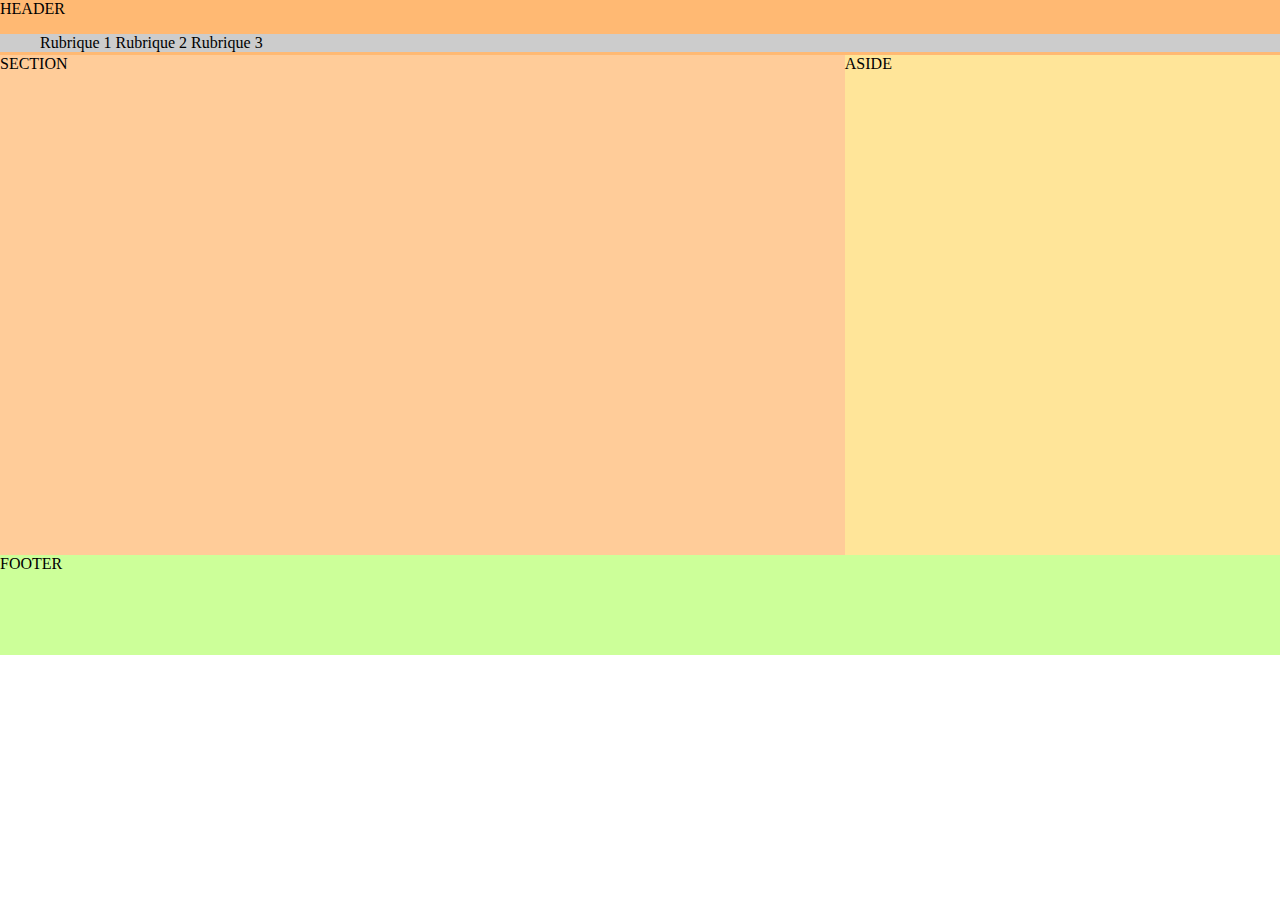
<file: Exercices/2 Screen/index.html>
<!DOCTYPE html>
<html lang="fr">
  <head>
    <meta charset="utf-8" />
    <meta name="viewport" content="width=device-width, initial-scale=1" />
    <link rel="stylesheet" type="text/css" href="style.css" />
  </head>
  <body>
    <div id="container">
      <header>
        HEADER
        <nav>
          <ul>
            <li>
              Rubrique 1
              <ul>
                <li><a href="http://google.fr" target="_blank">Item 1.1</a></li>
                <li>Item 1.2</li>
              </ul>
            </li>
            <li>
              Rubrique 2
              <ul>
                <li>Item 2.1</li>
                <li>Item 2.2</li>
                <li>Item 2.3</li>
              </ul>
            </li>
            <li>
              Rubrique 3
              <ul>
                <li>Item 3.1</li>
              </ul>
            </li>
          </ul>
        </nav>
      </header>

      <main>
        <section>SECTION</section>

        <aside>ASIDE</aside>
      </main>

      <footer>FOOTER</footer>
    </div>
  </body>
</html>
</file>
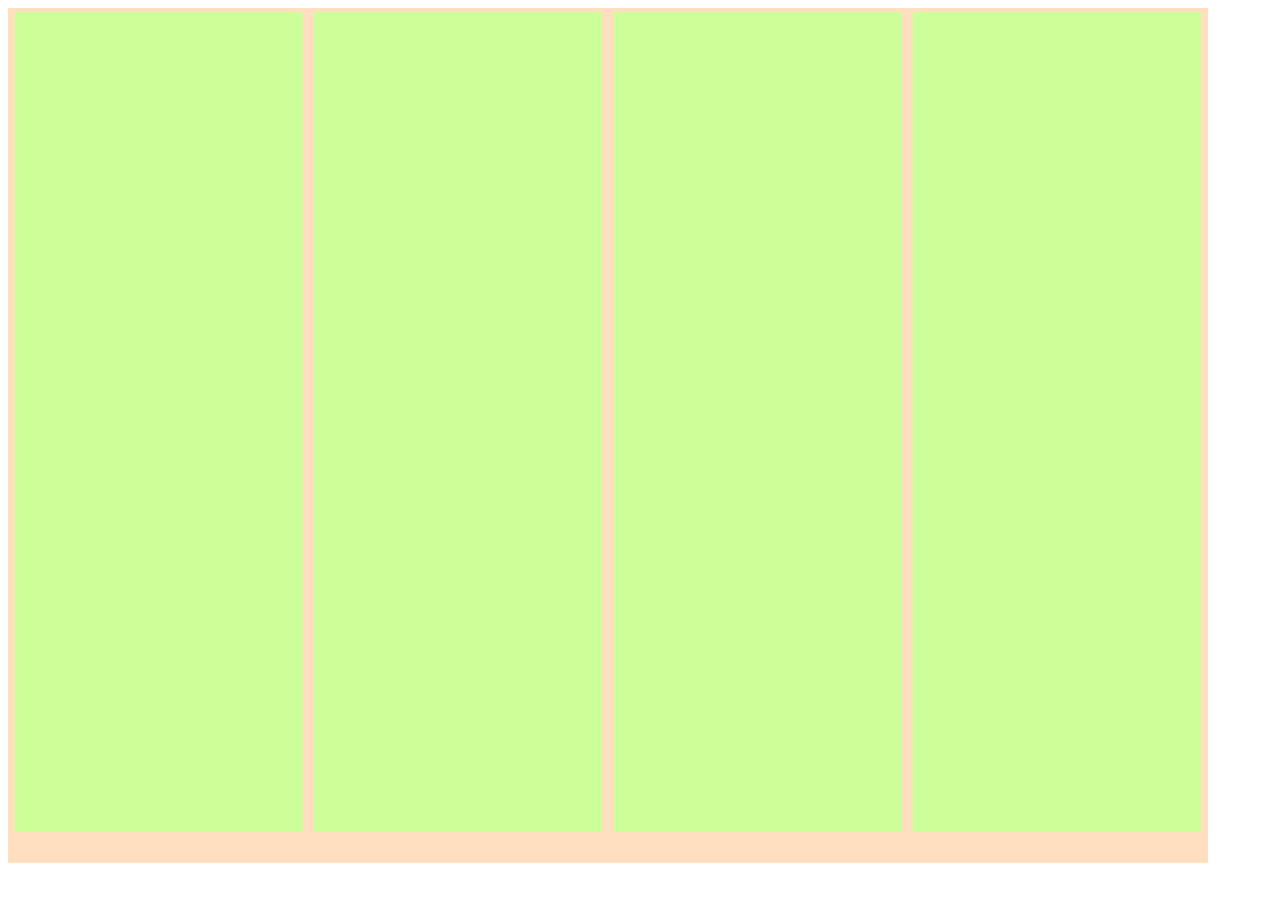
<file: Exercices/1 Media/exo-media.html>
<html>
  <head>
    <meta charset="utf-8" />
    <style>
      @media screen {
        div.maDiv {
          margin-left: auto;
          margin-right: auto;
          display: inline-block;
          background-color: #ffdfbf;
        }
        div.monBlock {
          background-color: #ccff99;
          float: left;
        }
      }

      @media screen and (min-width: 1200px) {
        div.maDiv {
          width: 1200px;
          height: 95vh;
          text-align: center;
        }
        div.monBlock {
          float: none;
          display: inline-block;
          width: 24%;
          height: 96%;
          margin: 0.3%;
        }
      }
      @media screen and (min-width: 961px) and (max-width: 1199px) {
        div.maDiv {
          width: 961px;
          height: 95vh;
          text-align: center;
        }
        div.monBlock {
          display: inline-block;
          width: 32%;
          height: 49%;
          margin: 3px;
        }
      }
      @media screen and (min-width: 768px) and (max-width: 960px) {
        div.maDiv {
          width: 768px;
          height: 95vh;
          text-align: center;
        }

        div.monBlock {
          float: none;
          display: inline-block;
          width: 48%;
          height: 49%;
          margin: 3px;
        }
      }
      @media screen and (min-width: 480px) and (max-width: 767px) {
        div.maDiv {
          width: 480px;
          height: 95vh;
          text-align: center;
        }
        div.monBlock {
          float: none;
          display: inline-block;
          width: 97%;
          height: 22%;
          margin: 3px;
        }
      }
      @media screen and (max-width: 479px) {
        div.maDiv {
          width: 100%;
          height: 95vh;
          text-align: center;
        }
        div.monBlock {
          float: none;
          display: inline-block;
          width: 99%;
          height: 24%;
          margin: 3px;
        }
      }

      /*
      	ici mettre le style des medias
      	media >= 1200
      	961 <= media <= 1199
      	768 <= media <= 960
      	480 <= media <= 767
      	media <= 479
      */
    </style>
  </head>
  <body>
    <div class="maDiv">
      <div class="monBlock"></div>
      <div class="monBlock"></div>
      <div class="monBlock"></div>
      <div class="monBlock"></div>
    </div>
  </body>
</html>
</file>
<file: Exercices/2 Screen/style.css>
@media screen {
  body {
    margin: 0;
    padding: 0;
  }
  div#container {
    margin: auto;
  }
  div#container header {
    background-color: #ffb973;
    width: 100%;
    height: 55px;
  }
  div#container header nav ul {
    list-style: none;
    background-color: #cccccc;
  }
  div#container header nav ul li {
    display: inline-block;
    position: relative;
  }
  div#container header nav ul li:hover ul {
    display: block;
  }
  div#container header nav ul li ul {
    position: absolute;
    background-color: #73dcff;
    display: none;
    padding: 0px;
  }
  div#container header nav ul li ul li {
    position: relative;
    margin: 3px;
  }
  div#container header nav ul li ul li a {
    text-decoration: none;
    color: #ffa500;
  }
  div#container header nav ul li ul li a:hover {
    text-decoration: underline;
  }
  footer {
    width: 100%;
    background-color: #ccff99;
    height: 100px;
    float: left;
    clear: both;
  }
  main {
    width: 100%;
  }
  main section {
    width: 66%;
    background-color: #ffcc99;
    min-height: 500px;
    height: auto;
    float: left;
  }
  main aside {
    width: 34%;
    background-color: #ffe599;
    min-height: 500px;
    float: right;
  }
}

@media screen and (min-width: 1200px) {
  #container {
    max-width: 1440px;
  }
}

@media screen and (min-width: 960px) and (max-width: 1199px) {
  #container {
    width: 960px;
  }
}

@media screen and (min-width: 768px) and (max-width: 959px) {
  #container {
    width: 768px;
  }
}

@media screen and (max-width: 767px) {
  #container main section,
  #container main aside {
    width: 100%;
    height: 50%;
  }
}
/*# sourceMappingURL=style.css.map */
</file>
